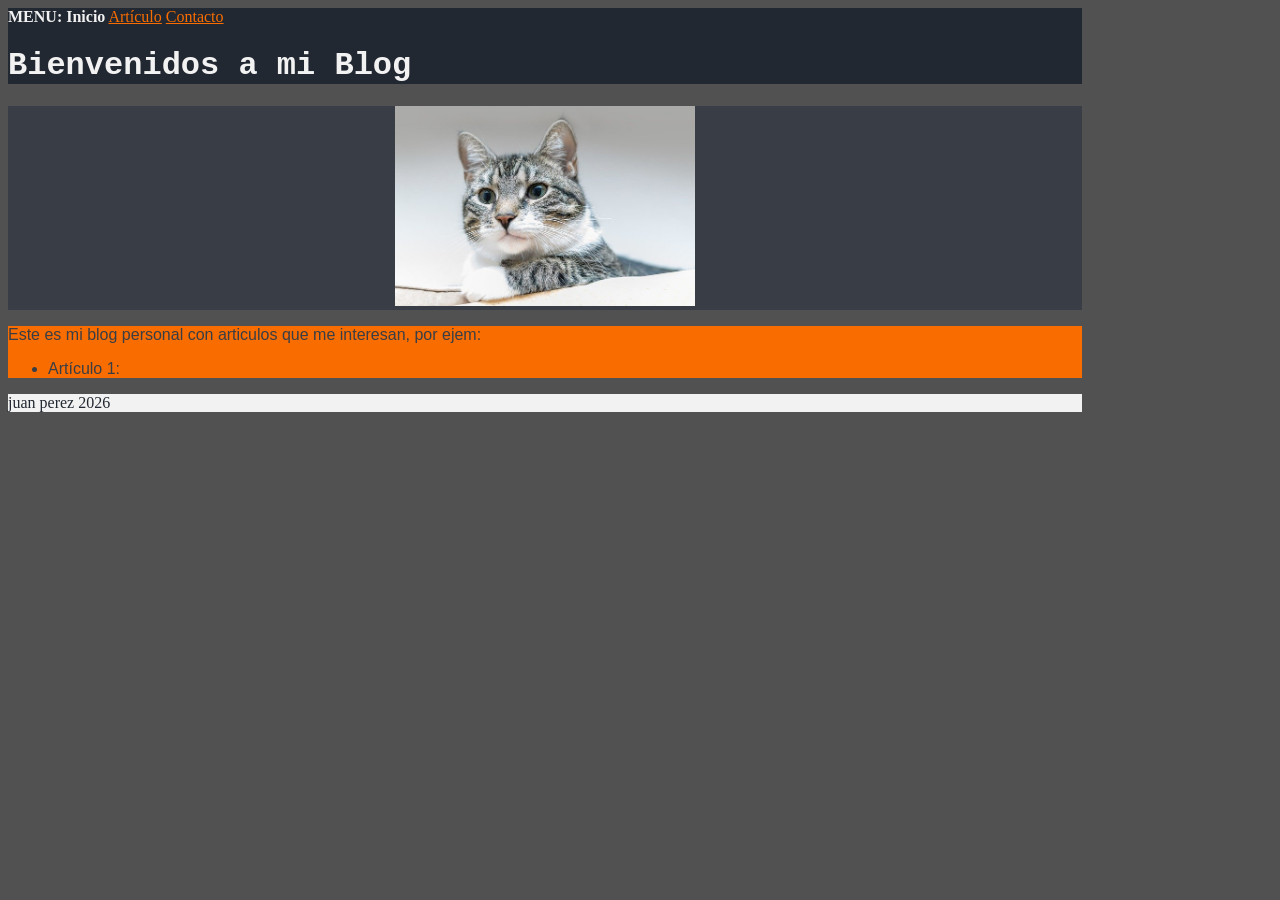
<file: index.html>
<!DOCTYPE html>
<html lang="es">

<head>
    <title>Blog Inicio</title>
    <link rel="stylesheet" href="css/estilos.css">
</head>

<body id="backround">
    <div id="zona-encabezado">
        <strong>MENU:</strong>
        <strong>Inicio</strong>
        <a href="articulo-1.html">Artículo</a>
        <a href="contactos.html">Contacto</a>
        <h1>Bienvenidos a mi Blog</h1>
    </div>
    <div id="zona-imagenes">
        <img src="img/gato.jpg" height="200px">
    </div>
    <div id="zona-cuerpo">
        <p>Este es mi blog personal con articulos que me interesan, por ejem:</p>
        <ul>
            <li>Artículo 1: <a href="articulo-1.html">Gatitos!</a></li>
        </ul>
    </div>
    <div id="zona-final">
        juan perez   2026
    </div>
    </div>
</body>

</html>
</file>
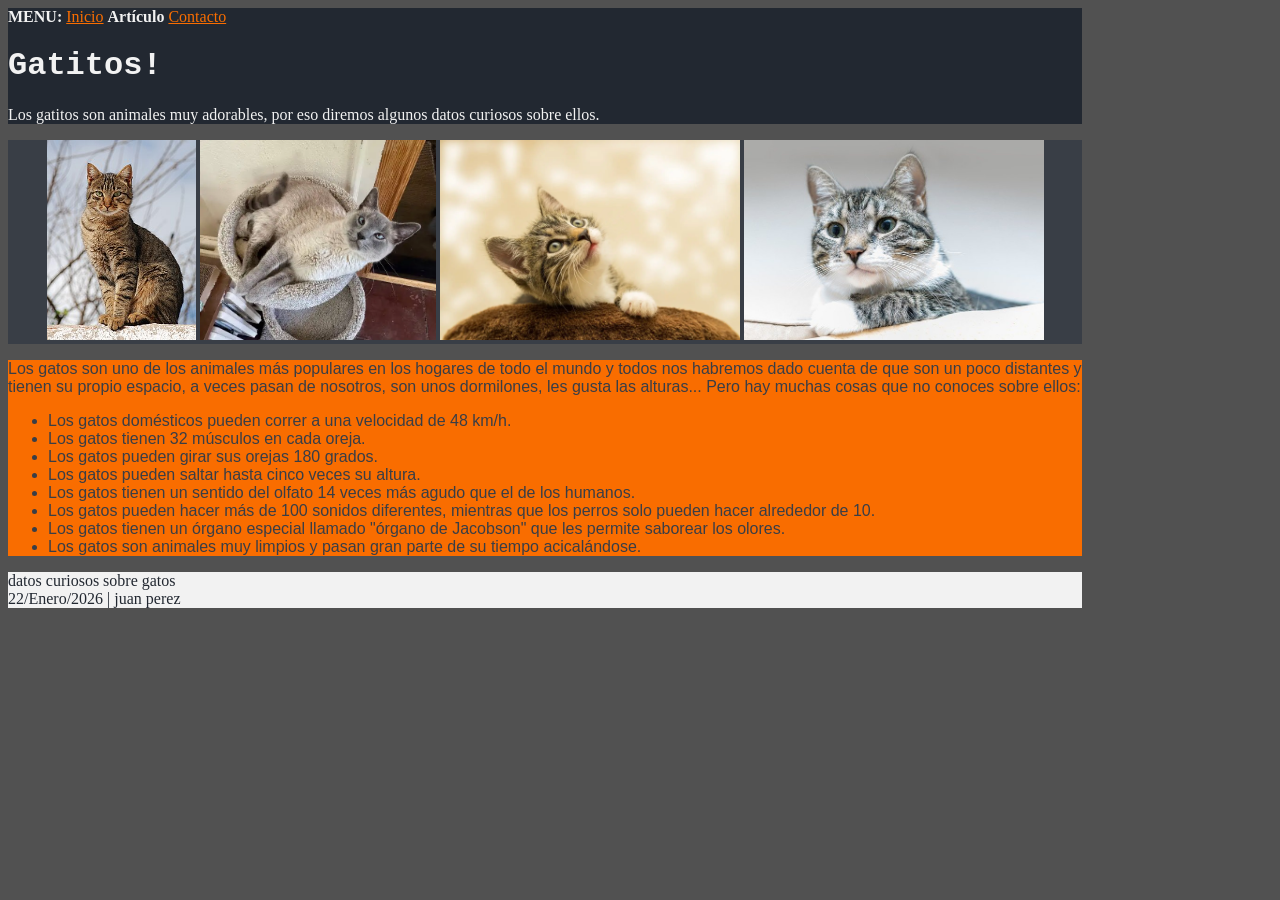
<file: articulo-1.html>
<!DOCTYPE html>
<html>

<head>
    <title>Code Club</title>
    <link rel="stylesheet" href="css/estilos.css">
</head>

<body id="backround">
<div id="zona-encabezado">
    <strong>MENU:</strong>
            <a href="index.html">Inicio</a>
            <strong>Artículo</strong>
            <a href="contactos.html">Contacto</a>
    <h1>Gatitos!</h1>
    <p>Los gatitos son animales muy adorables, por eso diremos algunos datos curiosos sobre ellos.</p>
</div>
<div id="zona-imagenes">
    <img src="img/gato_2.jpg" height="200px">
    <img src="img/gato_3.webp" height="200px">
    <img src="img/gato_4.webp" height="200px">
    <img src="img/gato.jpg" height="200px">
</div>
<div id="zona-cuerpo">
    <p> Los gatos son uno de los animales más populares en los hogares de todo el mundo y todos nos habremos dado cuenta de que son un poco distantes y tienen su propio espacio, a veces pasan de nosotros, son unos dormilones, les gusta las alturas... Pero hay muchas cosas que no conoces sobre ellos:</p>
<ul>
        <li>Los gatos domésticos pueden correr a una velocidad de 48 km/h.</li>
        <li>Los gatos tienen 32 músculos en cada oreja.</li>
        <li>Los gatos pueden girar sus orejas 180 grados.</li>
        <li>Los gatos pueden saltar hasta cinco veces su altura.</li>
        <li>Los gatos tienen un sentido del olfato 14 veces más agudo que el de los humanos.</li>
        <li>Los gatos pueden hacer más de 100 sonidos diferentes, mientras que los perros solo pueden hacer alrededor de 10.</li>
        <li>Los gatos tienen un órgano especial llamado "órgano de Jacobson" que les permite saborear los olores.</li>
        <li>Los gatos son animales muy limpios y pasan gran parte de su tiempo acicalándose.</li>
    </ul>
</div>
<div id="zona-final">
    <p>
datos curiosos sobre gatos<br>
22/Enero/2026 | juan perez<br>
</p>
</div>
</body>

</html>
</file>
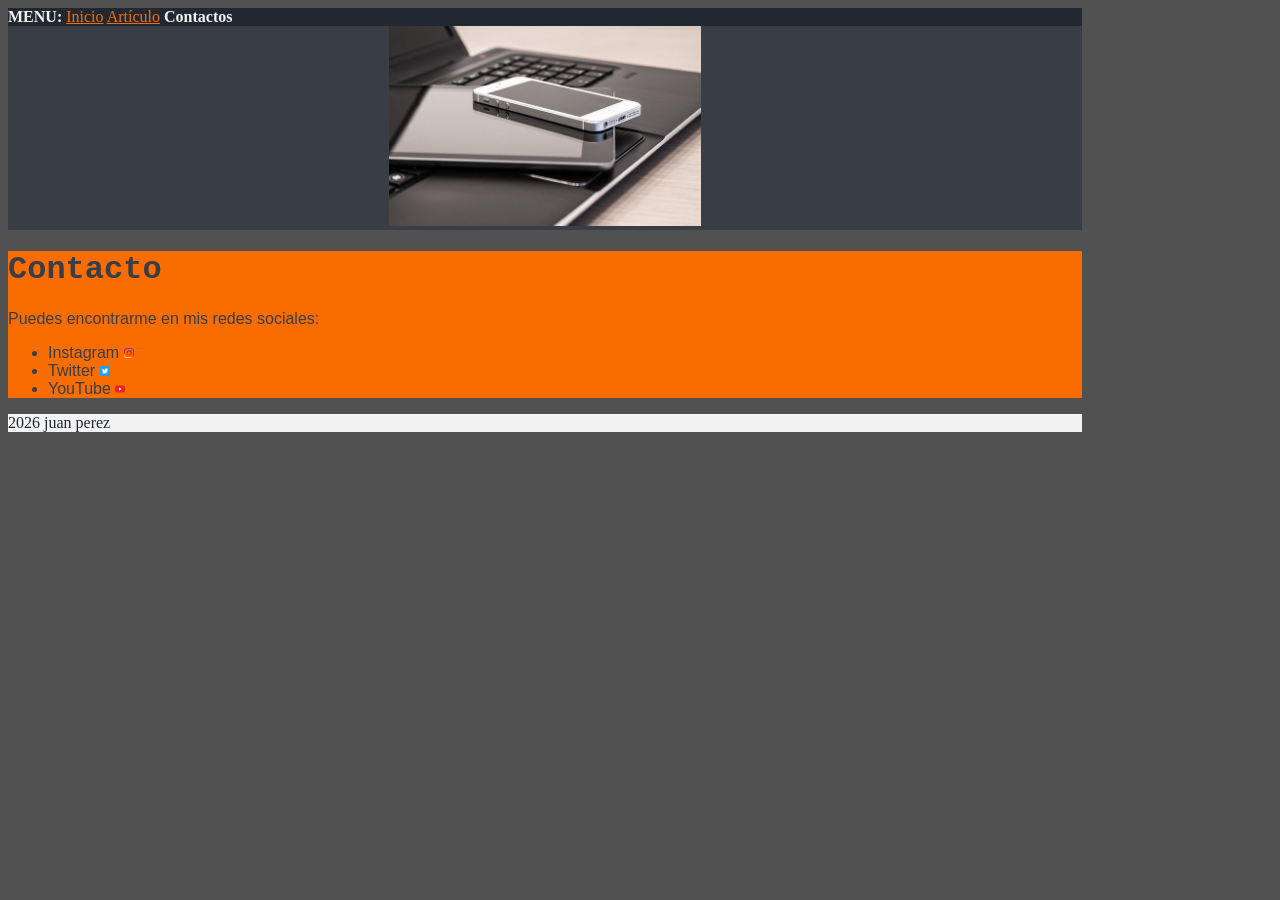
<file: contactos.html>
<!DOCTYPE html>
<html lang="es">

<head>
    <title>Blog Contacto</title>
    <link rel="stylesheet" href="css/estilos.css">
</head>

<body id="backround">
    <div id="zona-encabezado">
    
            <strong>MENU:</strong>
            <a href="index.html">Inicio</a>
            <a href="articulo-1.html">Artículo</a>
            <strong>Contactos</strong>
        </div>
        <div id="zona-imagenes">
            <img src="img/tecnologia.jpg" height="200px">
        </div>
        <div id="zona-cuerpo">
            <h1>Contacto</h1>
            <p>Puedes encontrarme en mis redes sociales:</p>
            <ul>
                <li>Instagram <img src="img/logo_instagram.png" height="10px"></li>
                <li>Twitter <img src="img/logo_twitter.png" height="10px"></li>
                <li>YouTube <img src="img/logo_youtube.png" height="10px"></li> 
            </ul>
        </div>
        <div id="zona-final">
            2026 juan perez
        </div>
    </div>
</body>

</html>
</file>
<file: css/estilos.css>
#zona-encabezado {
width: 85%;
color: #f2f2f2;
background-color: #222831;
}
#zona-imagenes {

width: 85%;
color: #f96d00;
background-color: #393e46;
text-align: center;
}
#zona-cuerpo {
font-family: Verdana, Geneva, Tahoma, sans-serif;
width: 85%;
color: #393e46;
background-color: #f96d00;
}
#zona-final {
width: 85%;
color: #222831;
background-color: #f2f2f2;
font-size: 12pt;
}
#backround {
background-color: #515151;
}
h1 {
font-family: 'Courier New', Courier, monospace;
}
a {
color: #f96d00;
}
</file>
